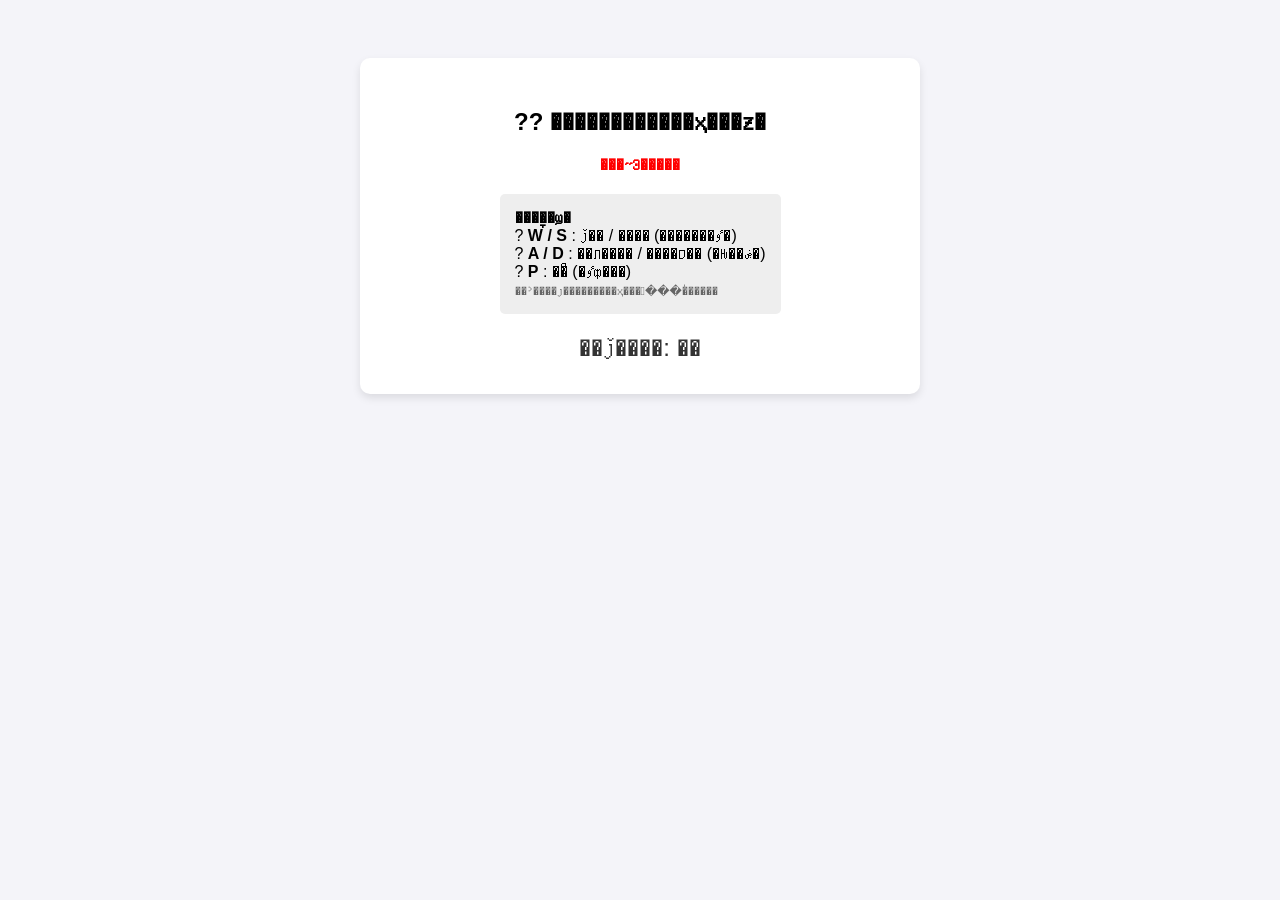
<file: index.html>
<!DOCTYPE html>
<html lang="zh-CN">
<head>
    <meta charset="UTF-8">
    <title>��������ҳң����</title>
    <style>
        body {
            font-family: Arial, sans-serif;
            text-align: center;
            background-color: #f4f4f9;
            padding-top: 50px;
        }
        .container {
            max-width: 500px;
            margin: 0 auto;
            background: white;
            padding: 30px;
            border-radius: 10px;
            box-shadow: 0 4px 8px rgba(0,0,0,0.1);
        }
        .status {
            font-weight: bold;
            margin-bottom: 20px;
        }
        .connected { color: green; }
        .disconnected { color: red; }
        .instructions {
            text-align: left;
            background: #eee;
            padding: 15px;
            border-radius: 5px;
            display: inline-block;
        }
        .key-display {
            font-size: 24px;
            margin-top: 20px;
            color: #333;
            height: 30px;
        }
    </style>
</head>
<body>

<div class="container">
    <h2>?? ������������ҳ���ƶ�</h2>
    <div id="status" class="status disconnected">δ���ӵ� ROS 2 ���</div>
    
    <div class="instructions">
        <strong>����ָ�ϣ�</strong><br>
        ? <b>W / S</b> : ǰ�� / ���� (�������ٶ�)<br>
        ? <b>A / D</b> : ��ס���� / ����ת�� (�Ƕ��ۻ�)<br>
        ? <b>P</b> : ��ͣ (�ٶȹ���)<br>
        <span style="color: #666; font-size: 12px;">��ʾ����ȷ���������ҳ�������ٰ�����</span>
    </div>

    <div class="key-display" id="keyDisplay">��ǰ����: ��</div>
</div>

<script>
    // ��� ROS �������������ԣ���� localhost ��Ϊ��Ӧ�� ROS ���� IP
    const ros_ip = "localhost"; 
    const ws = new WebSocket(`ws://${ros_ip}:8765`);
    
    const statusDiv = document.getElementById('status');
    const keyDisplay = document.getElementById('keyDisplay');
    
    // ��¼��ǰ���µļ�����ֹ�ظ����� keydown
    let activeKeys = new Set();

    ws.onopen = () => {
        statusDiv.innerText = "�ѳɹ����ӵ� ROS 2 ���";
        statusDiv.className = "status connected";
    };

    ws.onclose = () => {
        statusDiv.innerText = "���˶Ͽ�����";
        statusDiv.className = "status disconnected";
    };

    // �������̰���
    window.addEventListener('keydown', (e) => {
        const key = e.key.toLowerCase();
        if (['w', 'a', 's', 'd', 'p'].includes(key) && !activeKeys.has(key)) {
            activeKeys.add(key);
            updateDisplay();
            // ���͸� ROS
            ws.send(JSON.stringify({ type: 'keydown', key: key }));
        }
    });

    // ���������ɿ�
    window.addEventListener('keyup', (e) => {
        const key = e.key.toLowerCase();
        if (activeKeys.has(key)) {
            activeKeys.delete(key);
            updateDisplay();
            // ���͸� ROS
            ws.send(JSON.stringify({ type: 'keyup', key: key }));
        }
    });

    function updateDisplay() {
        if (activeKeys.size === 0) {
            keyDisplay.innerText = "��ǰ����: ��";
        } else {
            keyDisplay.innerText = "��ǰ����: " + Array.from(activeKeys).join(' + ').toUpperCase();
        }
    }
</script>
</body>
</html>
</file>
